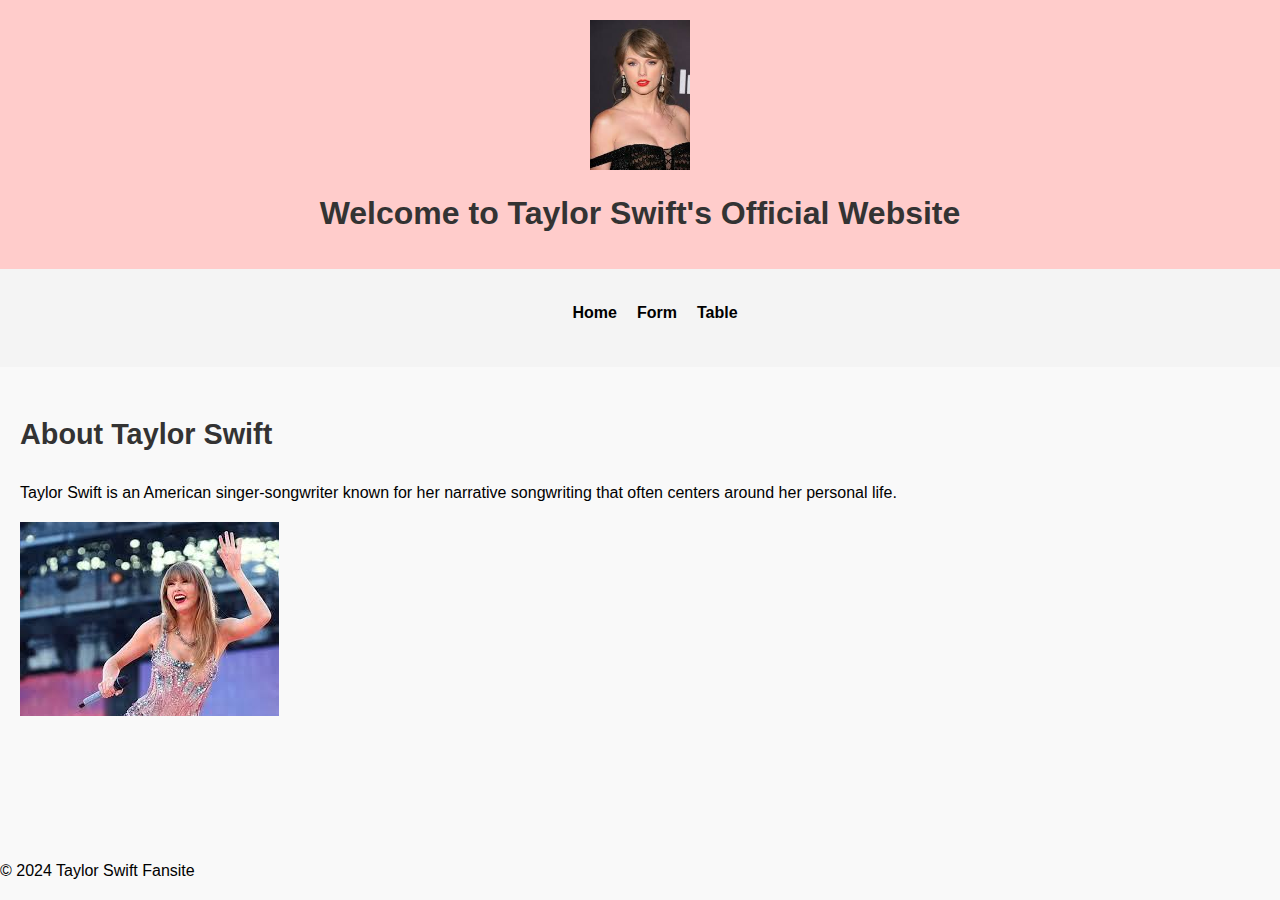
<file: index.html>
<!DOCTYPE html>
<html lang="en">
<head>
    <meta charset="UTF-8">
    <meta name="viewport" content="width=device-width, initial-scale=1.0">
    <title>Taylor Swift Official Website</title>
    <link rel="stylesheet" href="style.css">
</head>
<body>
    <div class="container">
        <header>
            <img src="taylor swift 1.jfif" alt="Taylor Swift Logo" class="logo">
            <h1>Welcome to Taylor Swift's Official Website</h1>
        </header>
        <nav class="sidebar">
            <ul>
                <li><a href="index.html">Home</a></li>
                <li><a href="formulir.html">Form</a></li>
                <li><a href="tabel.html">Table</a></li>
            </ul>
        </nav>
        <main class="content">
            <section>
                <h2>About Taylor Swift</h2>
                <p>Taylor Swift is an American singer-songwriter known for her narrative songwriting that often centers around her personal life.</p>
                <img src="taylor swift 2.jfif" alt="Taylor Swift" class="main-image">
            </section>
        </main>
        <footer>
            <p>&copy; 2024 Taylor Swift Fansite</p>
        </footer>
    </div>
</body>
</html>
</file>
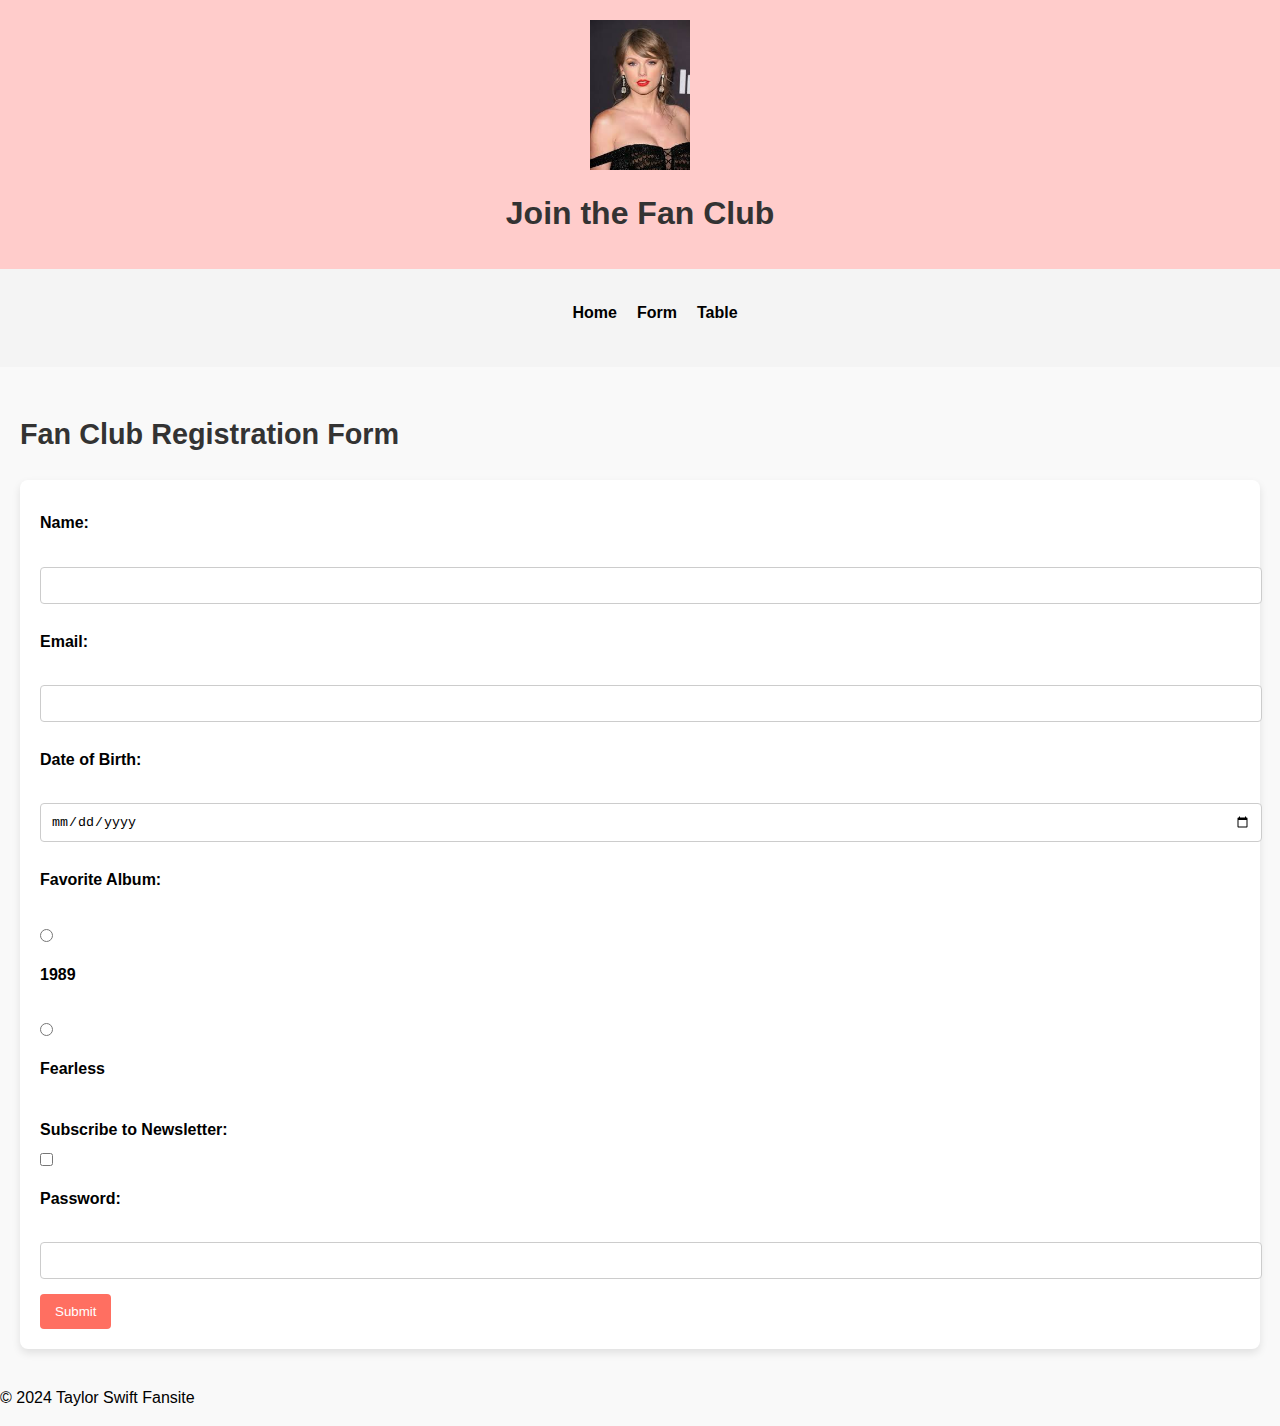
<file: formulir.html>
<!DOCTYPE html>
<html lang="en">
<head>
    <meta charset="UTF-8">
    <meta name="viewport" content="width=device-width, initial-scale=1.0">
    <title>Taylor Swift - Fan Club Registration Form</title>
    <link rel="stylesheet" href="style.css">
</head>
<body>
    <div class="container">
        <header>
            <img src="taylor swift 1.jfif" alt="Taylor Swift Logo" class="logo">
            <h1>Join the Fan Club</h1>
        </header>
        <nav class="sidebar">
            <ul>
                <li><a href="index.html">Home</a></li>
                <li><a href="formulir.html">Form</a></li>
                <li><a href="tabel.html">Table</a></li>
            </ul>
        </nav>
        <main class="content">
            <section>
                <h2>Fan Club Registration Form</h2>
                <form action="submit.php" method="GET">
                    <label for="name">Name:</label><br>
                    <input type="text" id="name" name="name" required><br>

                    <label for="email">Email:</label><br>
                    <input type="email" id="email" name="email" required><br>

                    <label for="dob">Date of Birth:</label><br>
                    <input type="date" id="dob" name="dob" required><br>

                    <label>Favorite Album:</label><br>
                    <input type="radio" id="1989" name="album" value="1989" required>
                    <label for="1989">1989</label><br>
                    <input type="radio" id="fearless" name="album" value="fearless">
                    <label for="fearless">Fearless</label><br>

                    <label for="newsletter">Subscribe to Newsletter:</label>
                    <input type="checkbox" id="newsletter" name="newsletter" value="yes"><br>

                    <label for="password">Password:</label><br>
                    <input type="password" id="password" name="password" required><br>

                    <input type="submit" value="Submit">
                </form>
            </section>
        </main>
        <footer>
            <p>&copy; 2024 Taylor Swift Fansite</p>
        </footer>
    </div>
</body>
</html>
</file>
<file: style.css>
/* General Styles */
body {
    font-family: Arial, sans-serif;
    margin: 0;
    padding: 0;
    line-height: 1.6;
    background-color: #f9f9f9; /* Warna latar belakang yang lembut */
}

.container {
    display: flex;
    flex-direction: column;
    min-height: 100vh;
}

header {
    background-color: #ffcccb; /* Warna header */
    text-align: center;
    padding: 20px;
}

header img.logo {
    width: 100px; /* Ukuran logo */
    height: auto;
}

header h1 {
    margin: 10px 0;
    color: #333; /* Warna teks */
    font-size: 2rem; /* Ukuran font untuk judul */
}

/* Sidebar */
.sidebar {
    background-color: #f4f4f4; /* Warna sidebar */
    padding: 15px;
    width: 100%;
    display: flex; /* Menjadikan sidebar fleksibel */
    justify-content: center; /* Mengatur konten di tengah */
}

.sidebar ul {
    list-style-type: none;
    padding: 0;
    display: flex; /* Menjadikan daftar horizontal */
    gap: 20px; /* Jarak antar item daftar */
}

.sidebar ul li {
    margin-bottom: 0; /* Menghilangkan margin bawah untuk daftar horizontal */
}

.sidebar ul li a {
    text-decoration: none; /* Tanpa garis bawah pada tautan */
    color: #000; /* Warna tautan */
    font-weight: bold; /* Teks tebal untuk tautan */
    transition: color 0.3s ease; /* Efek transisi warna */
}

.sidebar ul li a:hover {
    color: #ff6f61; /* Warna saat hover */
}

/* General Styles */
body {
    font-family: Arial, sans-serif;
    margin: 0;
    padding: 0;
    line-height: 1.6;
    background-color: #f9f9f9; /* Warna latar belakang yang lembut */
}

.container {
    display: flex;
    flex-direction: column;
    min-height: 100vh;
}

header {
    background-color: #ffcccb; /* Warna header */
    text-align: center;
    padding: 20px;
}

header img.logo {
    width: 100px; /* Ukuran logo */
    height: auto;
}

header h1 {
    margin: 10px 0;
    color: #333; /* Warna teks */
    font-size: 2rem; /* Ukuran font untuk judul */
}

/* Sidebar */
.sidebar {
    background-color: #f4f4f4; /* Warna sidebar */
    padding: 15px;
    width: 100%;
}

.sidebar ul {
    list-style-type: none;
    padding: 0;
}

.sidebar ul li {
    margin-bottom: 10px;
}

.sidebar ul li a {
    text-decoration: none; /* Tanpa garis bawah pada tautan */
    color: #000; /* Warna tautan */
    font-weight: bold; /* Teks tebal untuk tautan */
    transition: color 0.3s ease; /* Efek transisi warna */
}

.sidebar ul li a:hover {
    color: #ff6f61; /* Warna saat hover */
}

/* Main Content */
.content {
    flex: 2;
    padding: 20px;
}

.content h2 {
    font-size: 1.8rem; /* Ukuran font untuk judul konten */
    color: #333;
}

/* Form Styles */
form {
    background-color: #fff; /* Warna latar belakang formulir */
    padding: 20px;
    border-radius: 8px; /* Sudut membulat */
    box-shadow: 0 4px 8px rgba(0, 0, 0, 0.1); /* Bayangan */
}

label {
    font-weight: bold; /* Teks label tebal */
    margin-top: 10px; /* Jarak atas */
    display: block; /* Memastikan label mengambil seluruh lebar */
}

input[type="text"],
input[type="email"],
input[type="date"],
input[type="password"] {
    width: 100%; /* Lebar input 100% */
    padding: 10px; /* Padding di dalam input */
    margin: 5px 0 15px 0; /* Jarak antar input */
    border: 1px solid #ccc; /* Batas */
    border-radius: 4px; /* Sudut membulat */
}

input[type="radio"],
input[type="checkbox"] {
    margin: 10px 0; /* Jarak untuk checkbox dan radio */
}

input[type="submit"] {
    background-color: #ff6f61; /* Warna latar belakang tombol */
    color: #fff; /* Warna teks tombol */
    border: none; /* Tanpa batas */
    padding: 10px 15px; /* Padding tombol */
    border-radius: 4px; /* Sudut membulat tombol */
    cursor: pointer; /* Kursor pointer saat hover */
    transition: background-color 0.3s ease; /* Efek transisi warna */
}

input[type="submit"]:hover {
    background-color: #ff4c40; /* Warna saat hover pada tombol */
}

}
/* Tabel Styles */
.table-container {
    max-height: 400px; /* Atur tinggi maksimum tabel */
    overflow-y: auto; /* Menambahkan scrollbar vertikal jika konten melebihi tinggi */
    border: 1px solid #ccc; /* Batas tabel */
}

table {
    width: 100%;
    border-collapse: collapse; /* Menghilangkan jarak antar batas sel */
}

th, td {
    padding: 10px; /* Padding untuk sel */
    text-align: left; /* Rata kiri untuk teks */
}

/* Styling untuk baris genap dan ganjil */
tr:nth-child(even) {
    background-color: #f2f2f2; /* Warna latar belakang untuk baris genap */
}

tr:nth-child(odd) {
    background-color: #fff; /* Warna latar belakang untuk baris ganjil */
}

/* Efek hover pada baris */
tr:hover {
    background-color: #ffeb3b; /* Warna saat baris di hover */
}

/* Sticky Header */
thead {
    position: sticky;
    top: 0; /* Posisi atas untuk header */
    background-color: #ffcccb; /* Warna latar belakang header */
    z-index: 10; /* Agar header di atas isi tabel */
}
</file>
